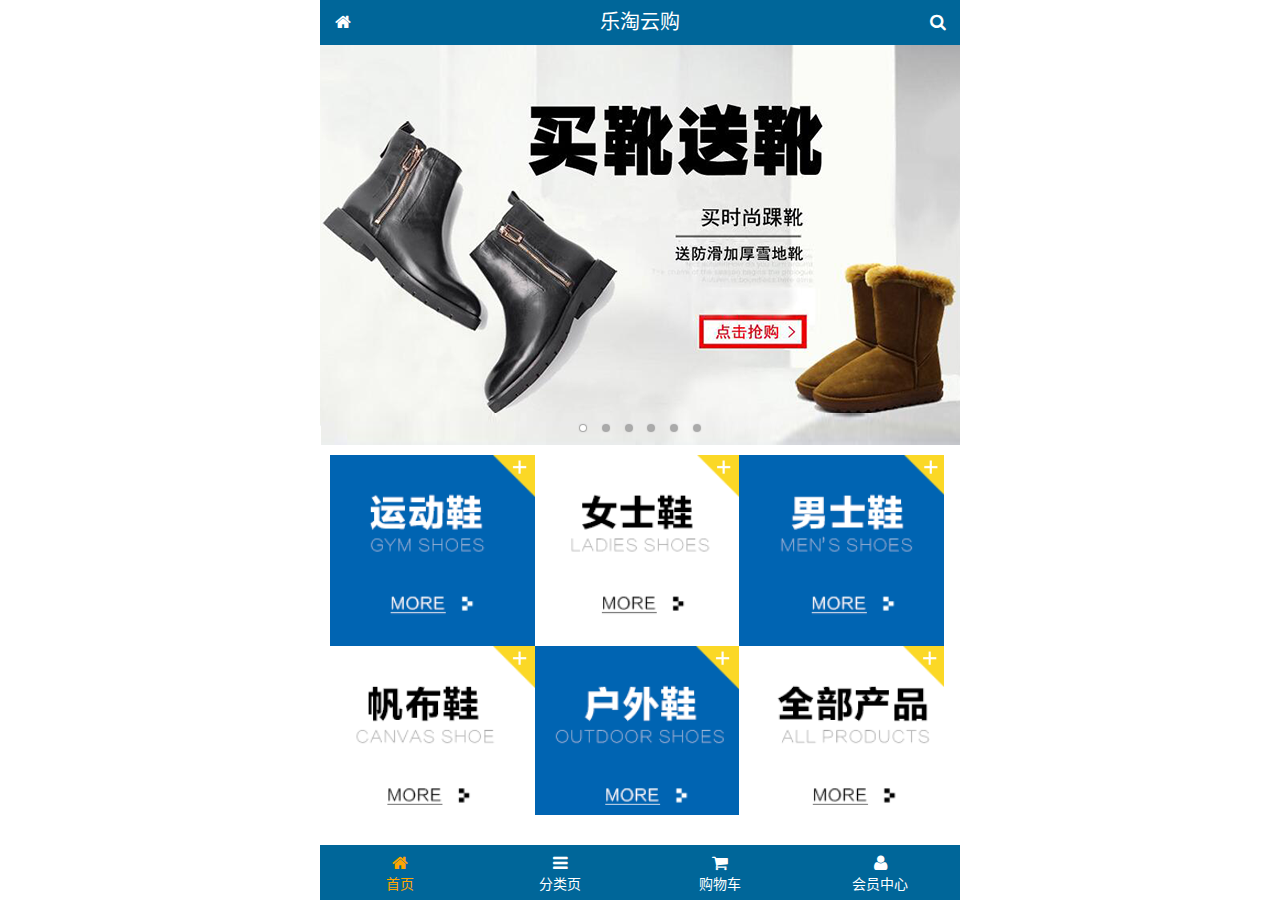
<file: public/front/index.html>
<!DOCTYPE html>
<html lang="zh-CN">
<head>
  <meta charset="UTF-8">
  <title>乐淘商城</title>
  <meta name="viewport"
        content="width=device-width, user-scalable=no, initial-scale=1.0, maximum-scale=1.0, minimum-scale=1.0">

  <link rel="stylesheet" href="./lib/fa/css/font-awesome.min.css">
  <link rel="stylesheet" href="./lib/mui/css/mui.css">
  <link rel="stylesheet" href="./css/common.css">
  <link rel="stylesheet" href="./css/index.css">
  <link rel="icon" href="./favicon.ico">

</head>
<body>
<!--全屏容器-->
<div class = "lt_container">
  <!--头部区域-->
  <div class="lt_header">
    <a href="index.html" class = "icon_left"><i class = "fa fa-home"></i></a>
    <h3 class = "title">乐淘云购</h3>
    <a href="search.html" class = "icon_right"><i class = "fa fa-search"></i></a>
  </div>
  <!--轮播图区域-->
  <div class = "lt_main">
    <!--弹簧效果-->
    <div class = "mui-scroll-wrapper">
      <div class = "mui-scroll">

        <!--轮播图区域-->
        <div class = "mui-slider">
          <!--图片轮播区域-->
          <div class="mui-slider-group mui-slider-loop">
            <!-- 配置假图 最后一张 -->
            <!-- mui-slider-item-duplicate 用来标记该图片为假图 -->
            <div class="mui-slider-item mui-slider-item-duplicate"><a href="#"><img src="./images/banner6.png" /></a></div>

            <div class="mui-slider-item"><a href="#"><img src="./images/banner1.png" /></a></div>
            <div class="mui-slider-item"><a href="#"><img src="./images/banner2.png" /></a></div>
            <div class="mui-slider-item"><a href="#"><img src="./images/banner3.png" /></a></div>
            <div class="mui-slider-item"><a href="#"><img src="./images/banner4.png" /></a></div>
            <div class="mui-slider-item"><a href="#"><img src="./images/banner5.png" /></a></div>
            <div class="mui-slider-item"><a href="#"><img src="./images/banner6.png" /></a></div>

            <!-- 配置假图 第一张 -->
            <div class="mui-slider-item mui-slider-item-duplicate"><a href="#"><img src="./images/banner1.png" /></a></div>
          </div>
          <!--指示器，小圆点-->
          <div class = "mui-slider-indicator">
            <div class = "mui-indicator mui-active"> </div>
            <div class = "mui-indicator"></div>
            <div class = "mui-indicator"></div>
            <div class = "mui-indicator"></div>
            <div class = "mui-indicator"></div>
            <div class = "mui-indicator"></div>

          </div>

        </div>
        <!--导航区域-->
        <div class="lt_nav">
          <ul class = "mui-clearfix">
            <li><a href="#"><img src="./images/nav1.png" alt=""></a></li>
            <li><a href="#"><img src="./images/nav2.png" alt=""></a></li>
            <li><a href="#"><img src="./images/nav3.png" alt=""></a></li>
            <li><a href="#"><img src="./images/nav4.png" alt=""></a></li>
            <li><a href="#"><img src="./images/nav5.png" alt=""></a></li>
            <li><a href="#"><img src="./images/nav6.png" alt=""></a></li>
          </ul>
        </div>

        <!--产品区域-->
        <div class = "lt_product">
          <ul>
            <li class = "lt_product_item">
              <a href="#">
              <img src="./images/product.jpg" alt="">
                <!--多行文本溢出-->
                <p class = "mui-ellipsis-2">adidas阿迪达斯 男式 场下休闲篮球鞋S83700场下休闲篮球鞋S83700 </p>
                <p>
                  <span class = "price">￥560</span>
                  <span class = "old_price">￥560</span>
                </p>
                <button class = "mui-btn mui-btn-primary ">立即购买</button>
            </a></li>
            <li class = "lt_product_item">
              <a href="#">
                <img src="./images/product.jpg" alt="">
                <p >adidas阿迪达斯 男式 场下休闲篮球鞋S83700场下休闲篮球鞋S83700 </p>
                <p>
                  <span class = "price">￥560</span>
                  <span class = "old_price">￥560</span>
                </p>
                <button class = "btn mui-btn-primary">立即购买</button>
              </a></li>
            <li class = "lt_product_item">
              <a href="#">
                <img src="./images/product.jpg" alt="">
                <p >adidas阿迪达斯 男式 场下休闲篮球鞋S83700场下休闲篮球鞋S83700 </p>
                <p>
                  <span class = "price">￥560</span>
                  <span class = "old_price">￥560</span>
                </p>
                <button class = "mui-btn mui-btn-primary ">立即购买</button>
              </a></li>
            <li class = "lt_product_item">
              <a href="#">
                <img src="./images/product.jpg" alt="">
                <p >adidas阿迪达斯 男式 场下休闲篮球鞋S83700场下休闲篮球鞋S83700 </p>
                <p>
                  <span class = "price">￥560</span>
                  <span class = "old_price">￥560</span>
                </p>
                <button class = "mui-btn mui-btn-primary ">立即购买</button>
              </a></li>
            <li class = "lt_product_item">
              <a href="#">
                <img src="./images/product.jpg" alt="">
                <p >adidas阿迪达斯 男式 场下休闲篮球鞋S83700场下休闲篮球鞋S83700 </p>
                <p>
                  <span class = "price">￥560</span>
                  <span class = "old_price">￥560</span>
                </p>
                <button class = "mui-btn mui-btn-primary ">立即购买</button>
              </a></li>
            <li class = "lt_product_item">
              <a href="#">
                <img src="./images/product.jpg" alt="">
                <p >adidas阿迪达斯 男式 场下休闲篮球鞋S83700场下休闲篮球鞋S83700 </p>
                <p>
                  <span class = "price">￥560</span>
                  <span class = "old_price">￥560</span>
                </p>
                <button class = "mui-btn mui-btn-primary ">立即购买</button>
              </a></li>

          </ul>
        </div>
      </div>
    </div>
  </div>
  <div class = "lt_footer">
    <ul class = "mui-clearfix">
      <li class ="current"><a href="index.html">
        <i class= "fa fa-home"></i>
        <p>首页</p>
      </a></li>
      <li><a href="category.html">
        <i class= "fa fa-bars"></i>
        <p>分类页</p>
      </a></li>
      <li><a href="cart.html">
        <i class= "fa fa-shopping-cart"></i>
        <p>购物车</p>
      </a></li>
      <li><a href="user.html">
        <i class= "fa fa-user"></i>
        <p>会员中心</p>
      </a></li>
    </ul>
  </div>
</div>

<script src = "./lib/zepto/zepto.min.js"></script>
<script src = "./lib/artTemplate/template-web.js"></script>
<script src = "./lib/mui/js/mui.js"></script>
<script src ="./js/common.js"></script>

</body>
</html>
</file>
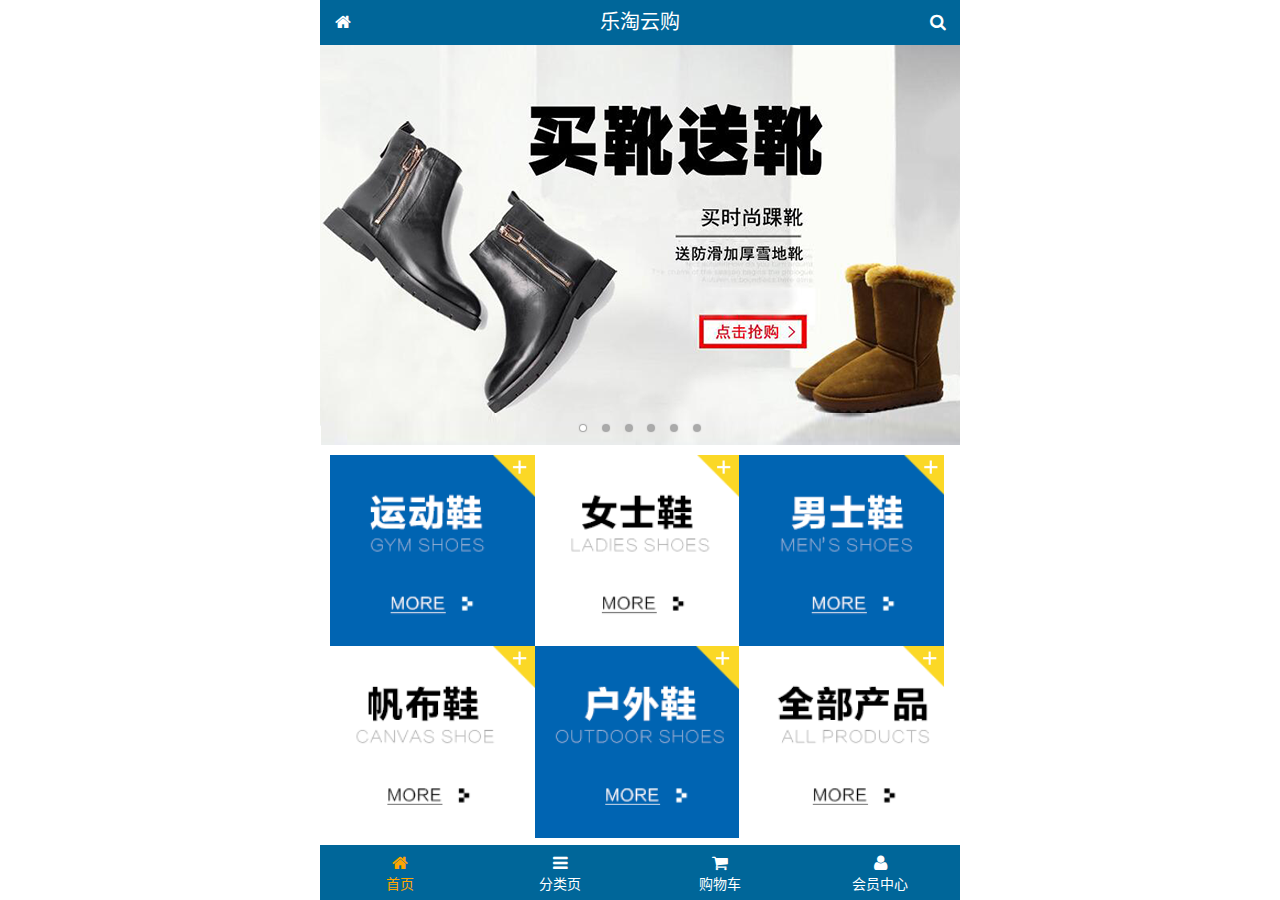
<file: public/front3/index.html>
<!DOCTYPE html>
<html lang="zh-CN">
<head>
  <meta charset="UTF-8">
  <title>乐淘商城</title>
  <meta name="viewport"
        content="width=device-width, user-scalable=no, initial-scale=1.0, maximum-scale=1.0, minimum-scale=1.0">
  <!-- 小图标 -->
  <link rel="icon" href="favicon.ico">
  <!-- 引入 font-awesome 字体图标 -->
  <link rel="stylesheet" href="./lib/fa/css/font-awesome.min.css">
  <link rel="stylesheet" href="./lib/mui/css/mui.css">
  <link rel="stylesheet" href="./css/common.css">
  <link rel="stylesheet" href="./css/index.css">
</head>
<body>
<!--<i class="fa fa-thumbs-up"></i>-->
<!--<i class="mui-icon mui-icon-weixin"></i>-->

<!-- 全屏容器 -->
<div class="lt_container">
  <div class="lt_header">
    <a href="index.html" class="icon_left"><i class="fa fa-home"></i></a>
    <h3>乐淘云购</h3>
    <a href="search.html" class="icon_right"><i class="fa fa-search"></i></a>
  </div>
  <div class="lt_main">
    <div class="mui-scroll-wrapper">
      <div class="mui-scroll">

        <!-- 轮播图区域 -->
        <div class="mui-slider">

          <!-- 图片轮播区域 -->
          <div class="mui-slider-group mui-slider-loop">
            <!-- 配置假图 最后一张 -->
            <!-- mui-slider-item-duplicate 用来标记该图片为假图 -->
            <div class="mui-slider-item mui-slider-item-duplicate"><a href="#"><img src="./images/banner6.png" /></a></div>

            <div class="mui-slider-item"><a href="#"><img src="./images/banner1.png" /></a></div>
            <div class="mui-slider-item"><a href="#"><img src="./images/banner2.png" /></a></div>
            <div class="mui-slider-item"><a href="#"><img src="./images/banner3.png" /></a></div>
            <div class="mui-slider-item"><a href="#"><img src="./images/banner4.png" /></a></div>
            <div class="mui-slider-item"><a href="#"><img src="./images/banner5.png" /></a></div>
            <div class="mui-slider-item"><a href="#"><img src="./images/banner6.png" /></a></div>

            <!-- 配置假图 第一张 -->
            <div class="mui-slider-item mui-slider-item-duplicate"><a href="#"><img src="./images/banner1.png" /></a></div>
          </div>

          <!-- 指示器, 小圆点 -->
          <div class="mui-slider-indicator">
            <div class="mui-indicator mui-active"></div>
            <div class="mui-indicator"></div>
            <div class="mui-indicator"></div>
            <div class="mui-indicator"></div>
            <div class="mui-indicator"></div>
            <div class="mui-indicator"></div>
          </div>

        </div>

        <!-- 导航区域 -->
        <div class="lt_nav">
          <ul class="mui-clearfix">
            <li><a href="#"><img src="./images/nav1.png" alt=""></a></li>
            <li><a href="#"><img src="./images/nav2.png" alt=""></a></li>
            <li><a href="#"><img src="./images/nav3.png" alt=""></a></li>
            <li><a href="#"><img src="./images/nav4.png" alt=""></a></li>
            <li><a href="#"><img src="./images/nav5.png" alt=""></a></li>
            <li><a href="#"><img src="./images/nav6.png" alt=""></a></li>
          </ul>
        </div>

        <!-- 商品区域 -->
        <div class="lt_product">
          <ul>
            <li class="lt_product_item">
              <a href="#">
                <img src="./images/product.jpg" alt="">
                <p class="mui-ellipsis-2">adidas阿迪达斯 男式 场下休闲篮球鞋S83700场下休闲篮球鞋S83700 </p>
                <p>
                  <span class="price">¥560</span>
                  <span class="oldprice">¥560</span>
                </p>
                <button class="mui-btn mui-btn-primary">立即购买</button>
              </a>
            </li>
            <li class="lt_product_item">
              <a href="#">
                <img src="./images/product.jpg" alt="">
                <p class="mui-ellipsis-2">adidas阿迪达斯 男式 场下休闲篮球鞋S83700场下休闲篮球鞋S83700 </p>
                <p>
                  <span class="price">¥560</span>
                  <span class="oldprice">¥560</span>
                </p>
                <button class="mui-btn mui-btn-primary">立即购买</button>
              </a>
            </li>
            <li class="lt_product_item">
              <a href="#">
                <img src="./images/product.jpg" alt="">
                <p class="mui-ellipsis-2">adidas阿迪达斯 男式 场下休闲篮球鞋S83700场下休闲篮球鞋S83700 </p>
                <p>
                  <span class="price">¥560</span>
                  <span class="oldprice">¥560</span>
                </p>
                <button class="mui-btn mui-btn-primary">立即购买</button>
              </a>
            </li>
            <li class="lt_product_item">
              <a href="#">
                <img src="./images/product.jpg" alt="">
                <p class="mui-ellipsis-2">adidas阿迪达斯 男式 场下休闲篮球鞋S83700场下休闲篮球鞋S83700 </p>
                <p>
                  <span class="price">¥560</span>
                  <span class="oldprice">¥560</span>
                </p>
                <button class="mui-btn mui-btn-primary">立即购买</button>
              </a>
            </li>
            <li class="lt_product_item">
              <a href="#">
                <img src="./images/product.jpg" alt="">
                <p class="mui-ellipsis-2">adidas阿迪达斯 男式 场下休闲篮球鞋S83700场下休闲篮球鞋S83700 </p>
                <p>
                  <span class="price">¥560</span>
                  <span class="oldprice">¥560</span>
                </p>
                <button class="mui-btn mui-btn-primary">立即购买</button>
              </a>
            </li>
            <li class="lt_product_item">
              <a href="#">
                <img src="./images/product.jpg" alt="">
                <p class="mui-ellipsis-2">adidas阿迪达斯 男式 场下休闲篮球鞋S83700场下休闲篮球鞋S83700 </p>
                <p>
                  <span class="price">¥560</span>
                  <span class="oldprice">¥560</span>
                </p>
                <button class="mui-btn mui-btn-primary">立即购买</button>
              </a>
            </li>
          </ul>
        </div>

      </div>
    </div>
  </div>
  <div class="lt_footer">
    <ul class="mui-clearfix">
      <li class="current">
        <a href="index.html">
          <i class="fa fa-home"></i>
          <p>首页</p>
        </a>
      </li>
      <li>
        <a href="category.html">
          <i class="fa fa-bars"></i>
          <p>分类页</p>
        </a>
      </li>
      <li>
        <a href="cart.html">
          <i class="fa fa-shopping-cart"></i>
          <p>购物车</p>
        </a>
      </li>
      <li>
        <a href="user.html">
          <i class="fa fa-user"></i>
          <p>会员中心</p>
        </a>
      </li>
    </ul>
  </div>
</div>



<script src="./lib/mui/js/mui.js"></script>
<script src="./lib/zepto/zepto.min.js"></script>
<script src="./js/common.js"></script>

</body>
</html>
</file>
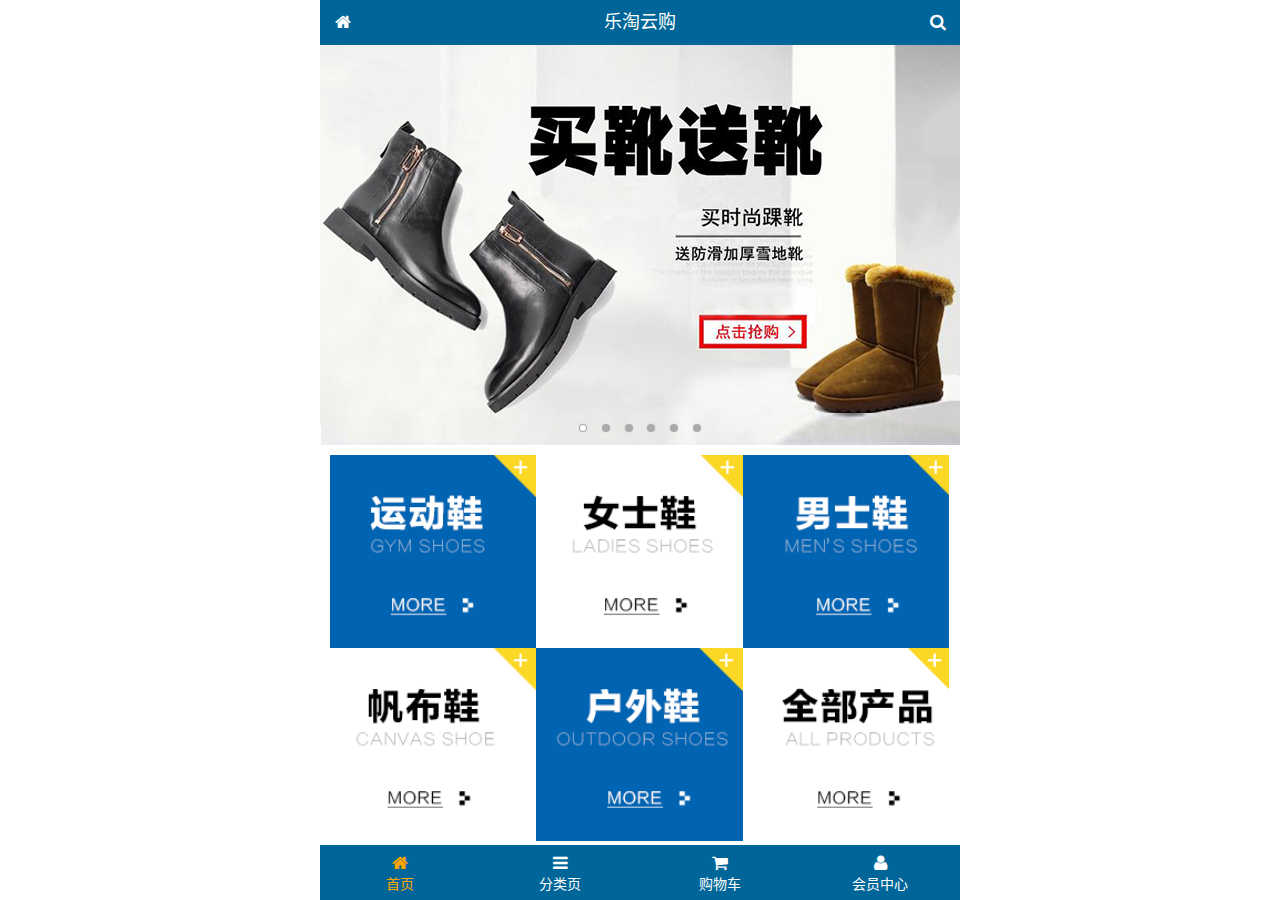
<file: public/mobile/index.html>
<!DOCTYPE html>
<html lang="zh-CN">
<head>
  <meta charset="UTF-8">
  <title>乐淘商城</title>
  <meta name="viewport" content="width=device-width, user-scalable=no, initial-scale=1.0, maximum-scale=1.0, minimum-scale=1.0">
  <link rel="icon" href="favicon.ico">
  <link rel="stylesheet" href="lib/fa/css/font-awesome.css">
  <link rel="stylesheet" href="lib/mui/css/mui.css">
  <link rel="stylesheet" href="css/common.css">
  <link rel="stylesheet" href="css/index.css">
</head>
<body>

<!-- 整体容器 -->
<div class="lt_container">

  <!-- 乐淘公共头部 -->
  <div class="lt_header">
    <a href="index.html" class="icon_left"><i class="fa fa-home"></i></a>
    <h3>乐淘云购</h3>
    <a href="search.html" class="icon_right"><i class="fa fa-search"></i></a>
  </div>

  <!-- 乐淘内部 -->
  <div class="lt_main">
    <div class="mui-scroll-wrapper">
      <div class="mui-scroll">
        
        <!-- 轮播图 -->
        <div class="mui-slider">
          <div class="mui-slider-group mui-slider-loop">
            <div class="mui-slider-item mui-slider-item-duplicate"><a href="#"><img src="images/banner6.png" /></a></div>
            <div class="mui-slider-item"><a href="#"><img src="images/banner1.png" /></a></div>
            <div class="mui-slider-item"><a href="#"><img src="images/banner2.png" /></a></div>
            <div class="mui-slider-item"><a href="#"><img src="images/banner3.png" /></a></div>
            <div class="mui-slider-item"><a href="#"><img src="images/banner4.png" /></a></div>
            <div class="mui-slider-item"><a href="#"><img src="images/banner5.png" /></a></div>
            <div class="mui-slider-item"><a href="#"><img src="images/banner6.png" /></a></div>
            <div class="mui-slider-item mui-slider-item-duplicate"><a href="#"><img src="images/banner1.png" /></a></div>
          </div>
          <div class="mui-slider-indicator">
            <div class="mui-indicator mui-active"></div>
            <div class="mui-indicator"></div>
            <div class="mui-indicator"></div>
            <div class="mui-indicator"></div>
            <div class="mui-indicator"></div>
            <div class="mui-indicator"></div>
          </div>
        </div>
  
        <!-- 导航 -->
        <div class="nav">
          <ul class="mui-clearfix">
            <li><a href="#"><img src="images/nav1.png" alt=""></a></li>
            <li><a href="#"><img src="images/nav2.png" alt=""></a></li>
            <li><a href="#"><img src="images/nav3.png" alt=""></a></li>
            <li><a href="#"><img src="images/nav4.png" alt=""></a></li>
            <li><a href="#"><img src="images/nav5.png" alt=""></a></li>
            <li><a href="#"><img src="images/nav6.png" alt=""></a></li>
          </ul>
        </div>
        
        <!-- 产品 -->
        <div class="product">
          <ul class="mui-clearfix">
            <li class="product_item">
              <a href="#">
                <img src="images/product.jpg" alt="">
                <p class="mui-ellipsis-2">adidas阿迪达斯 男式 场下休闲篮球鞋S83700场下休闲篮球鞋S83700 </p>
                <p>
                  <span class="price">&yen;560</span>
                  <span class="old">&yen;580</span>
                </p>
                <button class="mui-btn mui-btn-primary">立即购买</button>
              </a>
            </li>
            <li class="product_item">
              <a href="#">
                <img src="images/product.jpg" alt="">
                <p class="mui-ellipsis-2">adidas阿迪达斯 男式 场下休闲篮球鞋S83700场下休闲篮球鞋S83700 </p>
                <p>
                  <span class="price">&yen;560</span>
                  <span class="old">&yen;580</span>
                </p>
                <button class="mui-btn mui-btn-primary">立即购买</button>
              </a>
            </li>
            <li class="product_item">
              <a href="#">
                <img src="images/product.jpg" alt="">
                <p class="mui-ellipsis-2">adidas阿迪达斯 男式 场下休闲篮球鞋S83700场下休闲篮球鞋S83700 </p>
                <p>
                  <span class="price">&yen;560</span>
                  <span class="old">&yen;580</span>
                </p>
                <button class="mui-btn mui-btn-primary">立即购买</button>
              </a>
            </li>
            <li class="product_item">
              <a href="#">
                <img src="images/product.jpg" alt="">
                <p class="mui-ellipsis-2">adidas阿迪达斯 男式 场下休闲篮球鞋S83700场下休闲篮球鞋S83700 </p>
                <p>
                  <span class="price">&yen;560</span>
                  <span class="old">&yen;580</span>
                </p>
                <button class="mui-btn mui-btn-primary">立即购买</button>
              </a>
            </li>
          </ul>
        </div>
        
      </div>
    </div>
  </div>
  
  <!-- 乐淘底部 -->
  <div class="lt_footer">
    <ul class="mui-clearfix">
      <li class="current">
        <a href="index.html">
          <i class="fa fa-home"></i>
          <p>首页</p>
        </a>
      </li>
      <li>
        <a href="category.html">
          <i class="fa fa-bars"></i>
          <p>分类页</p>
        </a>
      </li>
      <li>
        <a href="cart.html">
          <i class="fa fa-shopping-cart"></i>
          <p>购物车</p>
        </a>
      </li>
      <li>
        <a href="user.html">
          <i class="fa fa-user"></i>
          <p>会员中心</p>
        </a>
      </li>
    </ul>
  </div>
  
</div>


<script src="lib/mui/js/mui.js"></script>
<script src="js/common.js"></script>

</body>
</html>
</file>
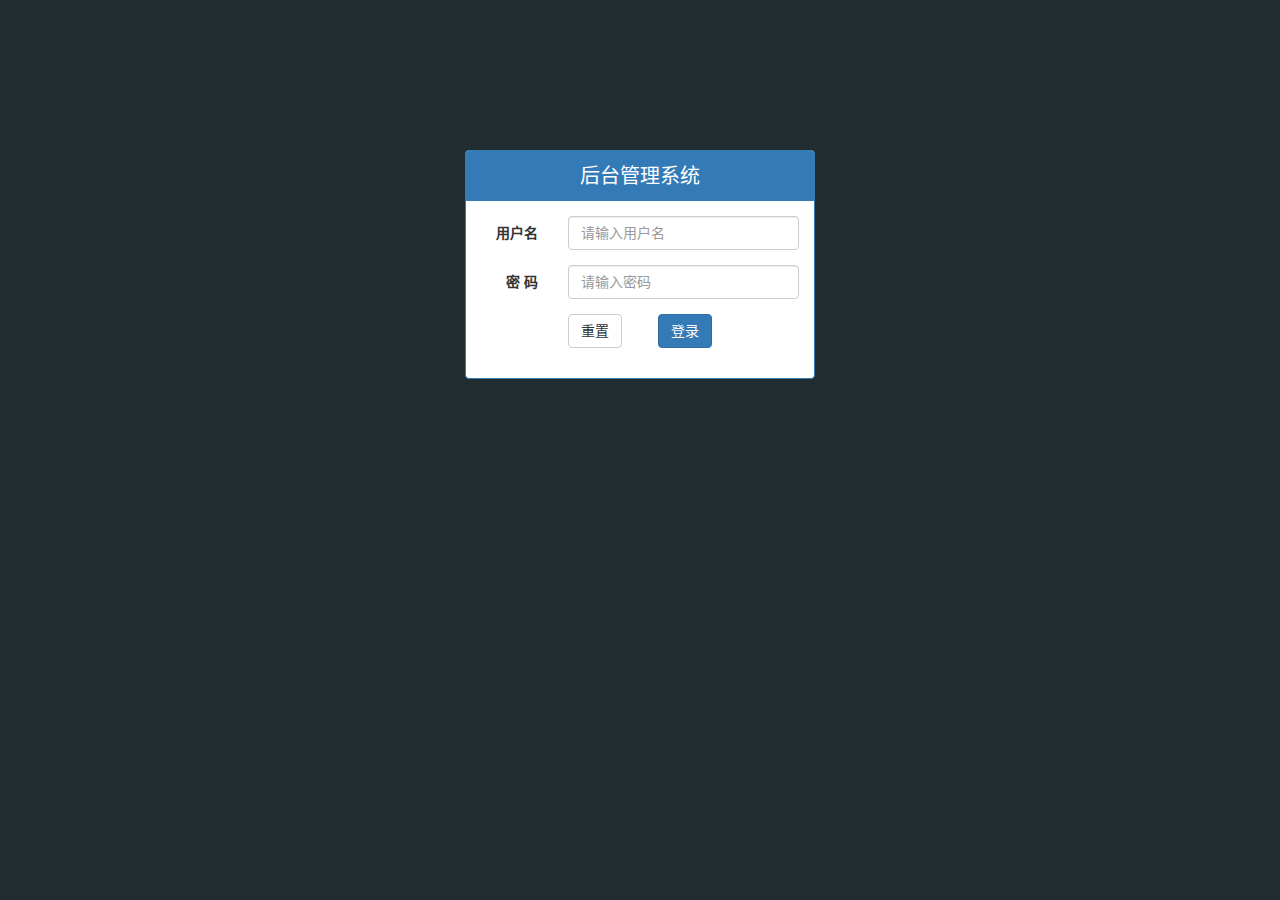
<file: public/back/login.html>
<!DOCTYPE html>
<html lang="zh-CN">
<head>
  <meta charset="UTF-8">
  <title>乐淘电商</title>
  <link rel="stylesheet" href="./lib/bootstrap/css/bootstrap.min.css">
  <link rel="stylesheet" href="./lib/bootstrap-validator/css/bootstrapValidator.min.css">
  <link rel="stylesheet" href="./lib/nprogress/nprogress.css">
  <link rel="stylesheet" href="./css/common.css">
</head>
<body class = "body_bg">
<div class = "container">
  <div class = "col-lg-4 col-lg-offset-4 mg_150">
    <div class="panel panel-primary">
      <div class="panel-heading text-center">后台管理系统</div>
      <div class="panel-body">
        <form class="form-horizontal" id = "form">
          <div class="form-group">
            <label for="username" class="col-sm-3 control-label">用户名</label>
            <div class="col-sm-9">
              <input type="text" class="form-control" name = "username" id="username" placeholder="请输入用户名">
            </div>
          </div>
          <div class="form-group">
            <label for="password" class="col-sm-3 control-label">密 码</label>
            <div class="col-sm-9">
              <input type="password" class="form-control"  name = "password"  id="password" placeholder="请输入密码">
            </div>
          </div>

          <div class="form-group">
            <div class="col-sm-offset-3 col-sm-6">
              <button type="reset" class="btn btn-default pull-left">重置</button>
              <button type="submit" class="btn btn-primary pull-right">登录</button>
            </div>
          </div>
        </form>
      </div>
    </div>


  </div>

</div>

<script src = "lib/jquery/jquery.min.js"></script>
<script src = "lib/bootstrap/js/bootstrap.min.js"></script>
<script src = "lib/bootstrap-validator/js/bootstrapValidator.min.js"></script>
<script  src = "lib/nprogress/nprogress.js"></script>
<script src = "js/login.js"></script>
<script src = "js/common.js"></script>
</body>
</html>
</file>
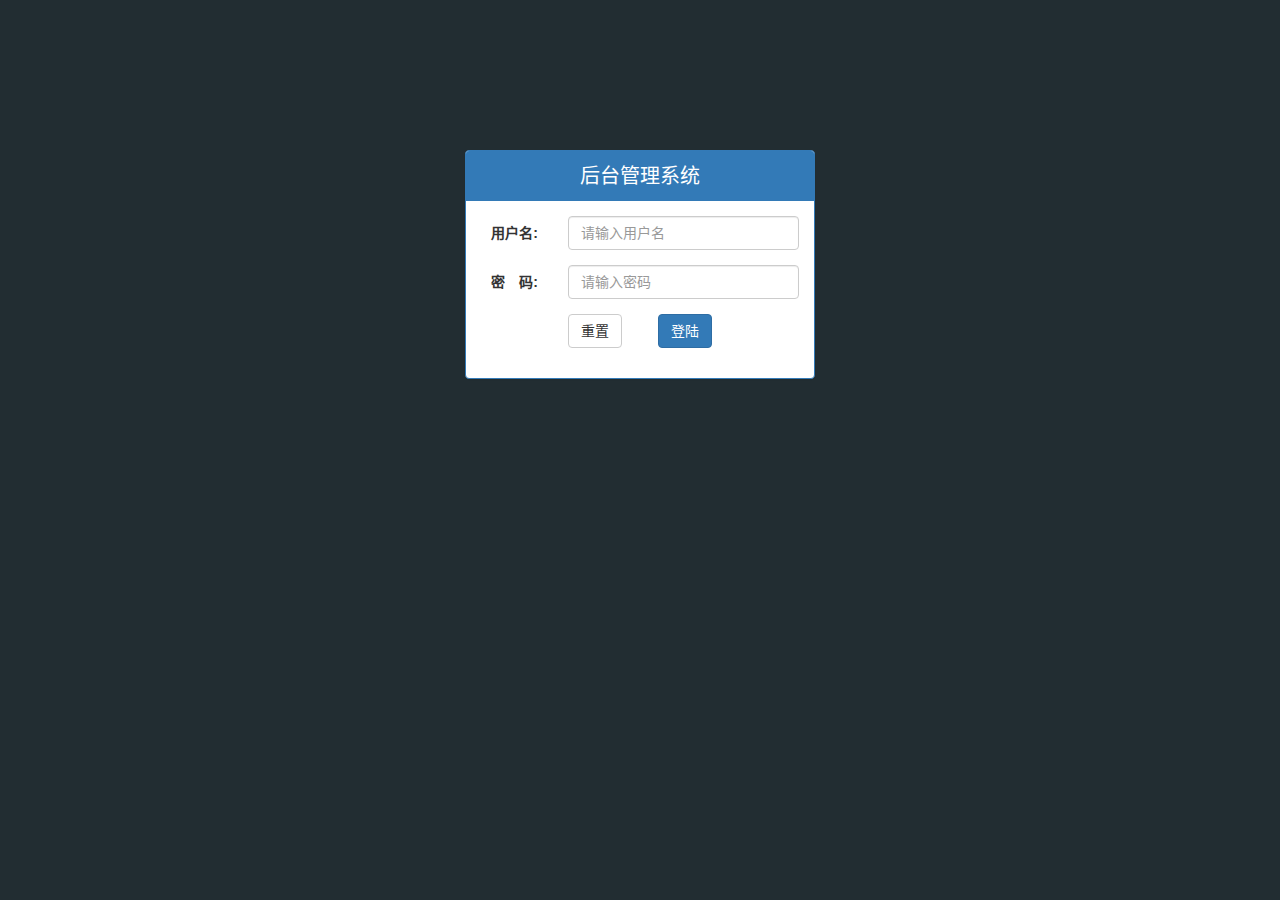
<file: public/back3/login.html>
<!DOCTYPE html>
<html lang="zh-CN">
<head>
  <meta charset="UTF-8">
  <title>乐淘电商</title>
  <link rel="stylesheet" href="./lib/bootstrap/css/bootstrap.min.css">
  <link rel="stylesheet" href="./lib/bootstrap-validator/css/bootstrapValidator.min.css">
  <link rel="stylesheet" href="./lib/nprogress/nprogress.css">
  <link rel="stylesheet" href="./css/common.css">
</head>
<body class="body_bg">


<div class="container">
  <div class="col-lg-4 col-lg-offset-4 mt_150">
    <!-- 将组件导航中 的面板组件粘贴过来改造 -->

    <div class="panel panel-primary">
      <div class="panel-heading text-center">后台管理系统</div>
      <div class="panel-body">

        <form class="form-horizontal" id="form">
          <div class="form-group">
            <label for="username" class="col-sm-3 control-label">用户名:</label>
            <div class="col-sm-9">
              <input type="text" name="username" class="form-control" id="username" placeholder="请输入用户名">
            </div>
          </div>
          <div class="form-group">
            <label for="password" class="col-sm-3 control-label">密　码:</label>
            <div class="col-sm-9">
              <input type="password" name="password" class="form-control" id="password" placeholder="请输入密码">
            </div>
          </div>
          <div class="form-group">
            <div class="col-sm-offset-3 col-sm-6">
              <button type="reset" class="btn btn-default pull-left">重置</button>
              <button type="submit" class="btn btn-primary pull-right" id="loginBtn">登陆</button>
            </div>
          </div>
        </form>


      </div>
    </div>

  </div>
</div>



<script src="./lib/jquery/jquery.min.js"></script>
<script src="./lib/bootstrap/js/bootstrap.min.js"></script>
<script src="./lib/bootstrap-validator/js/bootstrapValidator.min.js"></script>
<script src="./lib/nprogress/nprogress.js"></script>
<script src="js/common.js"></script>
<script src="js/login.js"></script>



</body>
</html>
</file>
<file: public/front/css/common.css>
html,body{
  width: 100%;
  height: 100%;
  background-color: #fff;
}
ul{
  list-style: none;
  margin: 0;
  padding: 0;
}
img{
  width: 100%;
  display: block;
}


.lt_container{
  width: 100%;
  height: 100%;
  
  min-width: 320px;
  max-width: 640px;
  margin: 0 auto;
  position: relative;
  padding-top: 45px;
  padding-bottom: 85px;
}
.lt_header{
  width: 100%;
  height: 45px;
  background-color: #006699;
  position: absolute;
  top: 0;
  left: 0;
  padding-left: 45px;
  padding-right: 45px;
}
.lt_header .icon_left,
.lt_header .icon_right{
  position: absolute;
  top: 0;
  width: 45px;
  height: 45px;
  text-align: center;
  line-height:45px;
  color: #fff;


}
.lt_header .icon_left{
  left: 0;
}
.lt_header .icon_right{
  right: 0;
}
.lt_header  h3{
  text-align: center;
  line-height: 45px;
  font-size: 20px;
  color: #fff;
  font-weight: normal;
  margin: 0;
}
.lt_main{
  width: 100%;
  height: 100%;
  position: relative;

}


.lt_footer{
  width: 100%;
  height: 55px;
  background-color: #006699;
  position: absolute;
  bottom: 0;
  left: 0;
  overflow: hidden;
}
.lt_footer li{
  float: left;
  width: 25%;
  height: 100%;
 text-align: center;
  /*line-height: 50;*/
  /*text-align: center;*/
}
.lt_footer li a{
  display: block;
  color: #fff;
  padding-top: 8px;

}
.lt_footer li p{
  color:#fff ;
  margin: 0;
}
.lt_footer li.current a{
  color: orange;
}
.lt_footer li.current p{
  color: orange;
}

/*公共的产品模块*/
.lt_product{
  padding:10px;
  text-align: center;
}
.lt_product li{
  float: left;
  width: 48%;
  border: 1px solid #CCC;
  margin-bottom: 10px;
  background-color: #fff;
  border-radius: 5px;


}
.lt_product li:nth-child(odd){
  margin-right:4%;
}
.lt_product li a{
  display: block;
  padding:10px;
}

.lt_product li .price{
  color:red;
}
.lt_product li .old_price{
  text-decoration: line-through;
}
.lt_product li .mui-ellipsis-2{
  height: 40px;
}



/*公共的搜索框样式*/
.lt_search{
  position: relative;
  padding:10px;
}

.lt_search .search_input{
  height: 34px;
  border-radius: 5px;
  border:1px solid #007AFF;
  font-size: 12px;
  margin: 0;

}
.lt_search .search_btn{
  position: absolute;
  right: 10px;
  top: 10px;
  border-radius: 0 5px 5px 0;

}

/*公共的尺码样式*/
.lt_pro_size span{
  display: inline-block;
  width: 25px;
  height: 25px;
  border: 1px solid #CCC;
  font-size: 12px;
  text-align: center;
  line-height:25px;
  margin: 3px 0;
}
.lt_pro_size span.current{
  background-color: orange;
  color: #fff;
}
</file>
<file: public/front/css/index.css>
/*.lt_main*/
.lt_nav{
  padding: 10px;

}
.lt_nav li{
  width: 33%;
  float: left;
}
.lt_nav li a{
  display: block;
}
</file>
<file: public/front3/css/common.css>
html, body {
  width: 100%;
  height: 100%;
  background-color: #fff;
}
ul {
  list-style: none;
  margin: 0;
  padding: 0;
}
img {
  display: block;
  width: 100%;
}



/* 全屏容器 */
.lt_container {
  width: 100%;
  height: 100%;
  min-width: 320px;
  max-width: 640px;
  margin: 0 auto;
  position: relative;
  padding-top: 45px;
  padding-bottom: 55px;
}



.lt_header {
  width: 100%;
  height: 45px;
  position: absolute;
  left: 0;
  top: 0;
  background-color: #006699;
  padding-left: 45px;
  padding-right: 45px;
}
.lt_header .icon_left,
.lt_header .icon_right {
  position: absolute;
  top: 0;
  width: 45px;
  height: 45px;
  color: #fff;
  text-align: center;
  line-height: 45px;
}
.lt_header .icon_left {
  left: 0;
}
.lt_header .icon_right {
  right: 0;
}
.lt_header h3 {
  text-align: center;
  line-height: 45px;
  color: #fff;
  margin: 0;
  font-size: 20px;
  font-weight: normal;
}




.lt_main {
  width: 100%;
  height: 100%;
  /* 注意 mui中, 区域滚动的父容器是用定位写的, 所以 lt_main 需要加上定位 */
  position: relative;
}



.lt_footer {
  width: 100%;
  height: 55px;
  overflow: hidden;
  position: absolute;
  left: 0;
  bottom: 0;
  background-color: #006699;
}

.lt_footer li {
  float: left;
  width: 25%;
  height: 100%;
  text-align: center;
}
.lt_footer li.current a {
  color: orange;
}
.lt_footer li.current a p{
  color: orange;
}

.lt_footer li a {
  display: block;
  color: #fff;
  padding-top: 8px;
}
.lt_footer li p {
  color: #fff;
  margin: 0;
}


/* 公共的搜索框样式 */
.lt_search {
  position: relative;
  padding: 10px;
}
.lt_search .search_input {
  height: 34px;
  border: 1px solid #007AFF;
  border-radius: 5px;
  font-size: 12px;
  margin: 0;
}
.lt_search .search_btn {
  position: absolute;
  right: 10px;
  top: 10px;
  border-radius: 0 5px 5px 0;
}


/* 公共的产品区域 */
.lt_product {
  padding: 10px;
  text-align: center;
}
.lt_product li {
  float: left;
  width: 48%;
  border: 1px solid #ccc;
  border-radius: 5px;
  background-color: #fff;
  margin-bottom: 10px;
}
.lt_product li:nth-child(odd) {
  margin-right: 4%;
}
.lt_product li a {
  display: block;
  padding: 10px;
}
.lt_product li a .price {
  color: red;
}
.lt_product li a .oldprice {
  text-decoration: line-through;
}

.lt_product .mui-ellipsis-2 {
  height: 40px;
}
.lt_product img {
  height: 150px;
}


/* 公用的尺码样式 */
.lt_size span {
  width: 25px;
  height: 25px;
  line-height: 25px;
  text-align: center;
  font-size: 12px;
  display: inline-block;
  border: 1px solid #ccc;
  margin: 3px 0;
}
.lt_size span.current {
  background-color: orange;
  color: #fff;
}
</file>
<file: public/front3/css/index.css>
/* 导航区域 */
.lt_nav {
  padding: 10px;
}
.lt_nav li {
  float: left;
  width: 33%;
}
.lt_nav li a {
  display: block;
}
</file>
<file: public/mobile/css/common.css>
html, body {
  width: 100%;
  height: 100%;
  background-color: #fff;
}

* {
  margin: 0;
  padding: 0;
  list-style: none;
}
img {
  display: block;
  width: 100%;
}


.lt_container {
  width: 100%;
  height: 100%;
  max-width: 640px;
  min-width: 320px;
  margin: 0 auto;
  position: relative;
  overflow: hidden;
  padding-top: 45px;
  padding-bottom: 55px;
}

/* 乐淘公共头部 开始 */
.lt_header {
  width: 100%;
  height: 45px;
  position: absolute;
  left: 0;
  top: 0;
  background-color: #006699;
}
.lt_header .icon_left,
.lt_header .icon_right{
  position: absolute;
  top: 0;
  width: 45px;
  height: 45px;
  text-align: center;
  line-height: 45px;
  color: #fff;
}
.lt_header .icon_left {
  left: 0;
}
.lt_header .icon_right {
  right: 0;
}
.lt_header h3 {
  text-align: center;
  line-height: 45px;
  font-weight: normal;
  font-size: 18px;
  margin: 0;
  color: #fff;
}
/* 乐淘公共头部 结束 */


/* lt_main 开始 */
.lt_main {
  position: relative;
  width: 100%;
  height: 100%;
}
/* lt_main 结束 */


/* 乐淘公共底部 开始 */
.lt_footer {
  height: 55px;
  width: 100%;
  position: absolute;
  left: 0;
  bottom: 0;
  background-color: #006699;
}
.lt_footer li {
  width: 25%;
  height: 55px;
  float: left;
  text-align: center;
}
.lt_footer li a {
  display: block;
  width: 100%;
  height: 100%;
  color: #fff;
  padding-top: 8px;
}
.lt_footer li p {
  margin: 0;
  color: #fff;
}

.lt_footer li.current a {
  color: orange;
}
.lt_footer li.current p {
  color: orange;
}
/* 乐淘公共底部 结束 */




/* search 开始 */
.search {
  padding: 10px;
  position: relative;
}
.search .search_input {
  height: 34px;
  border: 1px solid #007aff;
  font-size: 12px;
  border-radius: 5px;
  margin: 0;
}
.search .search_btn {
  position: absolute;
  right: 10px;
  top: 10px;
  border-radius: 0 5px 5px 0;
}
/* search 结束 */



/* product 开始 */
.product {
  padding: 10px;
}
.product_item {
  width: 48%;
  float: left;
  text-align: center;
  border: 1px solid #ccc;
  background-color: #fff;
  padding: 10px;
  margin-bottom: 10px;
}
.product_item:nth-child(odd) {
  margin-right: 4%;
}
.product_item .price {
  color: #FF3636;
}
.product_item .old {
  text-decoration: line-through;
}
/* product 结束 */
</file>
<file: public/mobile/css/index.css>
/* nav 开始 */
.nav {
  padding: 10px;
}
.nav li {
  float: left;
  width: 33.3%;
}
.nav li a {
  width: 100%;
  height: 100%;
  display: block;
}

/* nav 结束 */
</file>
<file: public/back/lib/nprogress/nprogress.css>
/* Make clicks pass-through */
#nprogress {
  pointer-events: none;
}

#nprogress .bar {
  background: greenyellow;

  position: fixed;
  z-index: 10000;
  top: 0;
  left: 0;

  width: 100%;
  height: 2px;
}

/* Fancy blur effect */
#nprogress .peg {
  display: block;
  position: absolute;
  right: 0px;
  width: 100px;
  height: 100%;
  box-shadow: 0 0 10px #29d, 0 0 5px #29d;
  opacity: 1.0;

  -webkit-transform: rotate(3deg) translate(0px, -4px);
      -ms-transform: rotate(3deg) translate(0px, -4px);
          transform: rotate(3deg) translate(0px, -4px);
}

/* Remove these to get rid of the spinner */
#nprogress .spinner {
  display: block;
  position: fixed;
  z-index: 1031;
  top: 15px;
  right: 15px;
}

#nprogress .spinner-icon {
  width: 18px;
  height: 18px;
  box-sizing: border-box;

  border: solid 2px transparent;
  border-top-color: #29d;
  border-left-color: #29d;
  border-radius: 50%;

  -webkit-animation: nprogress-spinner 400ms linear infinite;
          animation: nprogress-spinner 400ms linear infinite;
}

.nprogress-custom-parent {
  overflow: hidden;
  position: relative;
}

.nprogress-custom-parent #nprogress .spinner,
.nprogress-custom-parent #nprogress .bar {
  position: absolute;
}

@-webkit-keyframes nprogress-spinner {
  0%   { -webkit-transform: rotate(0deg); }
  100% { -webkit-transform: rotate(360deg); }
}
@keyframes nprogress-spinner {
  0%   { transform: rotate(0deg); }
  100% { transform: rotate(360deg); }
}
</file>
<file: public/back/css/common.css>
/*去除默认样式*/
a:link,
a:visited,
a:hover,
a:active{
  text-decoration: none;
}
ul{
  margin: 0;
  padding: 0;
  list-style: none;
}
.red{
  color: #A94442;
}

.body_bg{
  background-color: #222D32;
}
/*登录页开始*/
.container .panel-heading{
  height: 50px;
  line-height: 50px;
  padding:0;
  font-size: 20px;
}
.container .mg_150{
  margin-top: 150px;
}

/*index主页的侧边栏*/
.lt_aside{
  width: 180px;
  height: 100%;
  background-color: #222D32;
  position: fixed;
  top: 0;
  left: 0;
  transition: all 1s;
  z-index: 666;
}
.lt_aside.current{
  left:-180px;
}
.lt_aside .brand{
  width: 180px;
  height: 50px;
  line-height: 50px;
  background-color: #367FA9;
  text-align: center;

}
.lt_aside .brand a{
  display: block;
  color:#fff;
  font-size: 24px;
}
.lt_aside .user{

  height: 180px;
  padding-top:30px;
}
.lt_aside .user img{
  display: block;
  width: 80px;
  height: 80px;
    border-radius: 50%;
  margin: 0 auto;
}
.lt_aside .user  p{
  line-height:40px;
  color: #fff;
  font-size: 20px;
  text-align: center;
}

.lt_aside .nav a{
  display: block;
  width: 100%;
  height: 40px;
  line-height: 40px;
  padding-left:40px;
  color: #fff;
  border-left:3px solid transparent;

}
.lt_aside .nav a.current{
  border-left: 3px solid #006699;
  background-color: #1D1F21;
}
.lt_aside .nav span{
  margin-left:5px;
}
.lt_aside .nav .child a{
  padding-left: 60px;
}
/*index中主体*/
.lt_main{
  width: 100%;
  height: 700px;

  padding-left: 180px;
  padding-top: 50px;
  transition: all 1s;

}
.lt_main.hidemenu{
  padding-left: 0px;
}
.lt_main .topbar{
  width: 100%;
  height: 50px;
  padding-left:180px;
  background-color: #3C8DBC;
  position: fixed;
  top: 0;
  left: 0;
  transition: all 1s;

}
.lt_main .topbar.hidemenu{
  padding-left: 0px;
}
.lt_main .topbar a{
  display: block;
  width: 50px;
  height: 50px;
  line-height:50px;
  color: #fff;
  font-size: 20px;
  text-align: center;
 }
.lt_main .breadcrumb{
  margin-top:20px;
}

/*用户模块*/
/*表格样式*/
.table.table-bordered th,
.table.table-bordered td{
  text-align: center;
  vertical-align: middle;
}

/*分类模块*/
.lt_main .container-fluid .mb_20{
  margin-bottom: 20px;
}
</file>
<file: public/back3/lib/nprogress/nprogress.css>
/* Make clicks pass-through */
#nprogress {
  pointer-events: none;
}

#nprogress .bar {
  background: greenyellow;

  position: fixed;
  z-index: 10000;
  top: 0;
  left: 0;

  width: 100%;
  height: 2px;
}

/* Fancy blur effect */
#nprogress .peg {
  display: block;
  position: absolute;
  right: 0px;
  width: 100px;
  height: 100%;
  box-shadow: 0 0 10px #29d, 0 0 5px #29d;
  opacity: 1.0;

  -webkit-transform: rotate(3deg) translate(0px, -4px);
      -ms-transform: rotate(3deg) translate(0px, -4px);
          transform: rotate(3deg) translate(0px, -4px);
}

/* Remove these to get rid of the spinner */
#nprogress .spinner {
  display: block;
  position: fixed;
  z-index: 1031;
  top: 15px;
  right: 15px;
}

#nprogress .spinner-icon {
  width: 18px;
  height: 18px;
  box-sizing: border-box;

  border: solid 2px transparent;
  border-top-color: #29d;
  border-left-color: #29d;
  border-radius: 50%;

  -webkit-animation: nprogress-spinner 400ms linear infinite;
          animation: nprogress-spinner 400ms linear infinite;
}

.nprogress-custom-parent {
  overflow: hidden;
  position: relative;
}

.nprogress-custom-parent #nprogress .spinner,
.nprogress-custom-parent #nprogress .bar {
  position: absolute;
}

@-webkit-keyframes nprogress-spinner {
  0%   { -webkit-transform: rotate(0deg); }
  100% { -webkit-transform: rotate(360deg); }
}
@keyframes nprogress-spinner {
  0%   { transform: rotate(0deg); }
  100% { transform: rotate(360deg); }
}
</file>
<file: public/back3/css/common.css>
/* 重置默认样式 */
a:link,
a:visited,
a:hover,
a:active {
  text-decoration: none;
}

ul {
  margin: 0;
  padding: 0;
  list-style: none;
}

/* 红色提示信息颜色 */
.red {
  color: #A94442;
}



.body_bg {
  background-color: #222D32;
}


.panel .panel-heading {
  height: 50px;
  line-height: 50px;
  font-size: 20px;
  padding: 0;
}

.mt_150 {
  margin-top: 150px;
}
.mb_20 {
  margin-bottom: 20px;
}


/* 乐淘侧边栏 */
.lt_aside {
  width: 180px;
  height: 100%;
  position: fixed;
  left: 0;
  top: 0;
  background-color: #222D32;
  z-index: 999;
  transition: all 1s;
}
.lt_aside.hidemenu {
  left: -180px;
}

.lt_aside .brand {
  height: 50px;
  line-height: 50px;
  background-color: #367FA9;
  text-align: center;
}
.lt_aside .brand a {
  color: #fff;
  font-size: 25px;
}

.lt_aside .user {
  padding-top: 30px;
  height: 180px;
}
.lt_aside .user img {
  width: 80px;
  height: 80px;
  display: block;
  margin: 0 auto;
  border-radius: 50%;
}
.lt_aside .user p {
  height: 40px;
  line-height: 40px;
  font-size: 20px;
  color: #fff;
  text-align: center;
}


.lt_aside .nav a {
  display: block;
  height: 40px;
  line-height: 40px;
  width: 100%;
  color: #fff;
  padding-left: 40px;
  border-left: 3px solid transparent;
}
.lt_aside .nav a.current {
  background-color: #1D1F21;
  border-left: 3px solid #006699;
}

.lt_aside .nav i {
  margin-right: 5px;
}
.lt_aside .nav .child a {
  padding-left: 60px;
}


/* 乐淘主体部分 */
.lt_main {
  width: 100%;
  height: 1000px;
  padding-left: 180px;
  padding-top: 50px;
  transition: all 1s;
}
.lt_main.hidemenu {
  padding-left: 0px;
}

.lt_topbar {
  height: 50px;
  width: 100%;
  position: fixed;
  top: 0;
  left: 0;
  background-color: #3C8DBC;
  padding-left: 180px;
  transition: all 1s;
  z-index: 666;
}
.lt_topbar.hidemenu {
  padding-left: 0px;
}
.lt_topbar .icon_menu,
.lt_topbar .icon_logout {
  width: 50px;
  height: 50px;
  line-height: 50px;
  text-align: center;
  color: #fff;
  font-size: 20px;
}

.lt_main .breadcrumb {
  margin-top: 20px;
}


.echarts_1,
.echarts_2 {
  width: 48%;
  height: 400px;
}

/* 让所有的 th 和 td 都水平垂直居中 */
.table.table-bordered th,
.table.table-bordered td {
  text-align: center;
  /* 注意: 表格内容垂直居中 */
  vertical-align: middle;
}
</file>
<file: public/back/lib/bootstrap-validator/css/bootstrapValidator.min.css>
/*!
 * BootstrapValidator (http://bootstrapvalidator.com)
 * The best jQuery plugin to validate form fields. Designed to use with Bootstrap 3
 *
 * @version     v0.5.1, built on 2014-08-22 4:55:09 PM
 * @author      https://twitter.com/nghuuphuoc
 * @copyright   (c) 2013 - 2014 Nguyen Huu Phuoc
 * @license     MIT
 */

.bv-form .help-block{margin-bottom:0}.bv-form .tooltip-inner{text-align:left}.nav-tabs li.bv-tab-success>a{color:#3c763d}.nav-tabs li.bv-tab-error>a{color:#a94442}
</file>
<file: public/back3/lib/bootstrap-validator/css/bootstrapValidator.min.css>
/*!
 * BootstrapValidator (http://bootstrapvalidator.com)
 * The best jQuery plugin to validate form fields. Designed to use with Bootstrap 3
 *
 * @version     v0.5.1, built on 2014-08-22 4:55:09 PM
 * @author      https://twitter.com/nghuuphuoc
 * @copyright   (c) 2013 - 2014 Nguyen Huu Phuoc
 * @license     MIT
 */

.bv-form .help-block{margin-bottom:0}.bv-form .tooltip-inner{text-align:left}.nav-tabs li.bv-tab-success>a{color:#3c763d}.nav-tabs li.bv-tab-error>a{color:#a94442}
</file>
